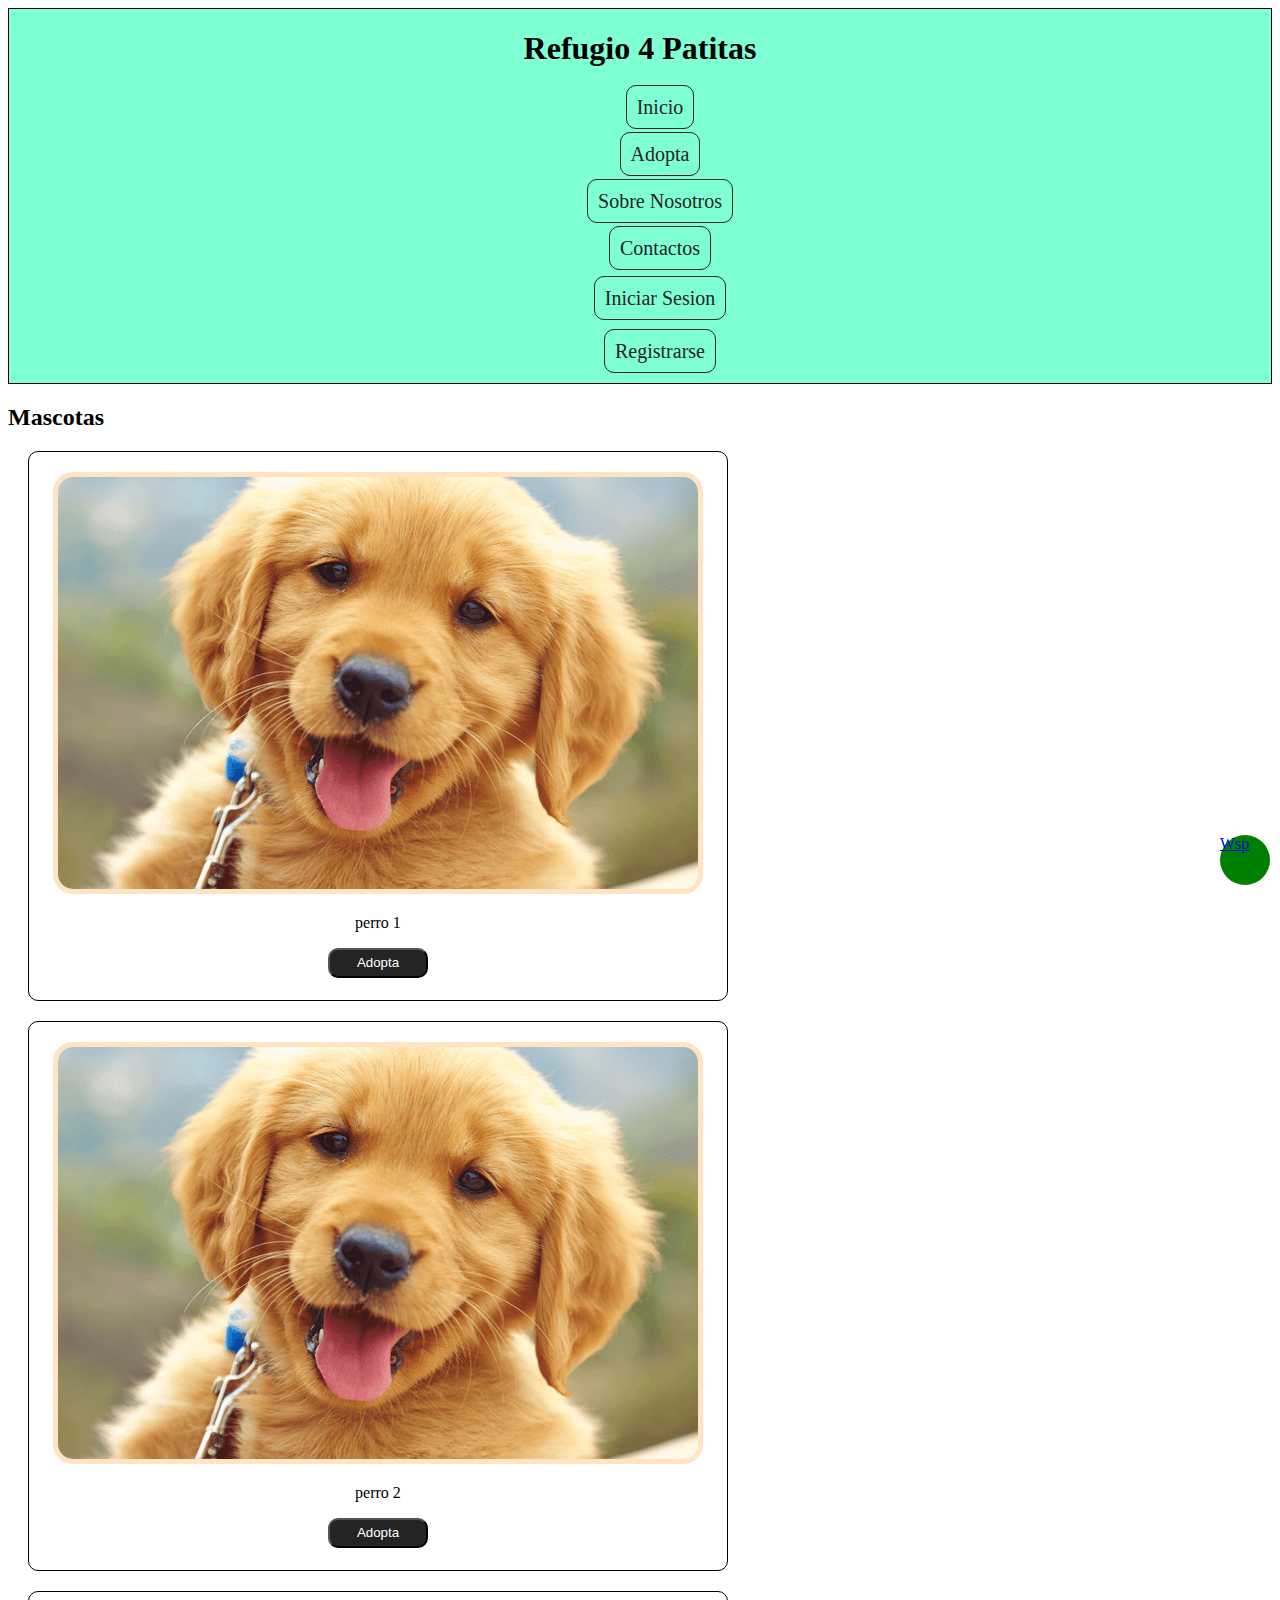
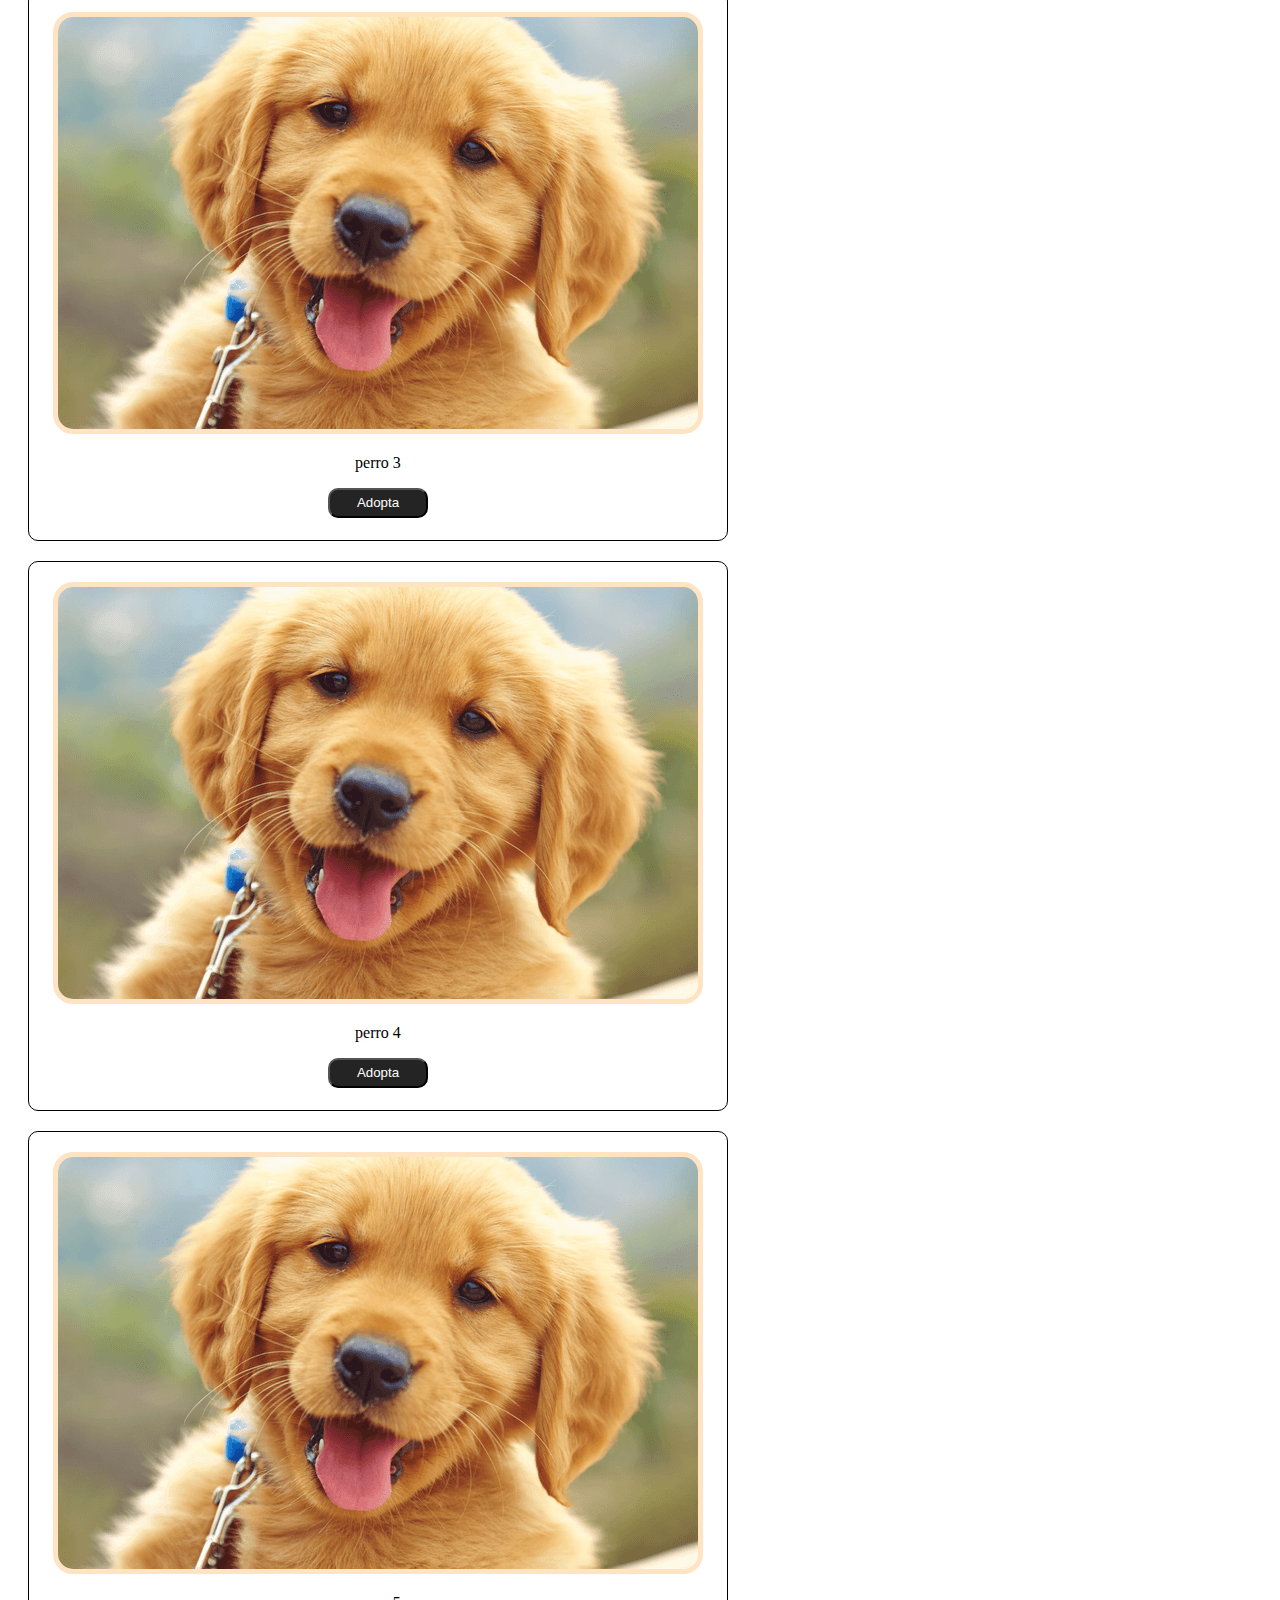
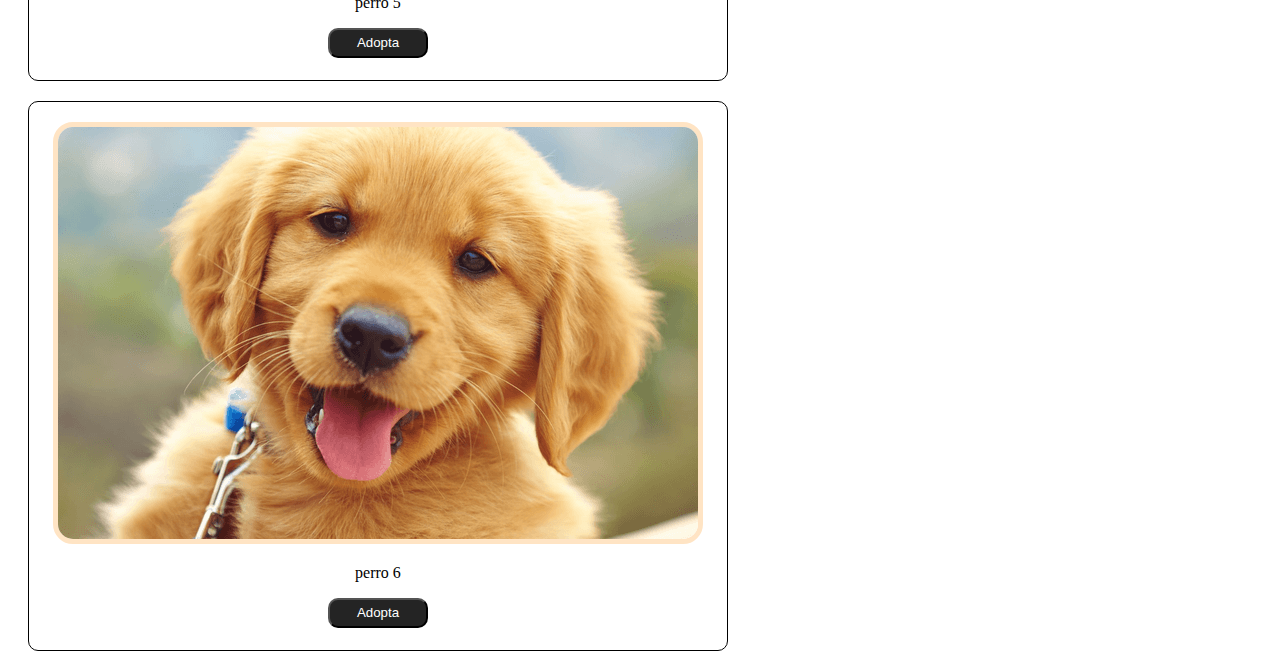
<file: index.html>
<!DOCTYPE html>
<html lang="en">
<head>
    <meta charset="UTF-8">
    <meta name="viewport" content="width=device-width, initial-scale=1.0">
    <link rel="stylesheet" href="styles.css">
    <title>Document</title>
</head>
<body>

    <header class="cabecera">
        <h1>Refugio 4 Patitas</h1>
        <nav class="nav-cabecera">
            <ul class="menu lista-1">
                <li><a href="">Inicio</a></li>
                <li><a href="#adopta">Adopta</a></li>
                <li><a href="">Sobre Nosotros</a></li>
                <li><a href="">Contactos</a></li>
            </ul>
            <ul class="menu lista-2">
                <li><a href="./sesiones/login.html">Iniciar Sesion</a></li>
                <li><a href="./sesiones/register.html">Registrarse</a></li>
            </ul>
        </nav>
    </header>

    <main>
        <h2>Mascotas</h2>
        <section class="adopta" id="adopta">
            <article>
                <img src="./media/perro1.png" alt="">
                <p>perro 1</p>
                <div>
                    <button type="button" class="btn">Adopta</button>
                </div>
            </article>

            <article>
                <img src="./media/perro1.png" alt="">
                <p>perro 2</p>
                <div>
                    <button type="button" class="btn">Adopta</button>
                </div>
            </article>

            <article>
                <img src="./media/perro1.png" alt="">
                <p>perro 3</p>
                <div>
                    <button type="button" class="btn">Adopta</button>
                </div>
            </article>

            <article>
                <img src="./media/perro1.png" alt="">
                <p>perro 4</p>
                <div>
                    <button type="button" class="btn">Adopta</button>
                </div>
            </article>
            <article>
                <img src="./media/perro1.png" alt="">
                <p>perro 5</p>
                <div>
                    <button type="button" class="btn">Adopta</button>
                </div>
            </article>
            <article>
                <img src="./media/perro1.png" alt="">
                <p>perro 6</p>
                <div>
                    <button type="button" class="btn">Adopta</button>
                </div>
            </article>
        </section>
    </main>

    <div class="fixed">
        <a href="#">Wsp</a>
    </div>
    </body>
</html>
</file>
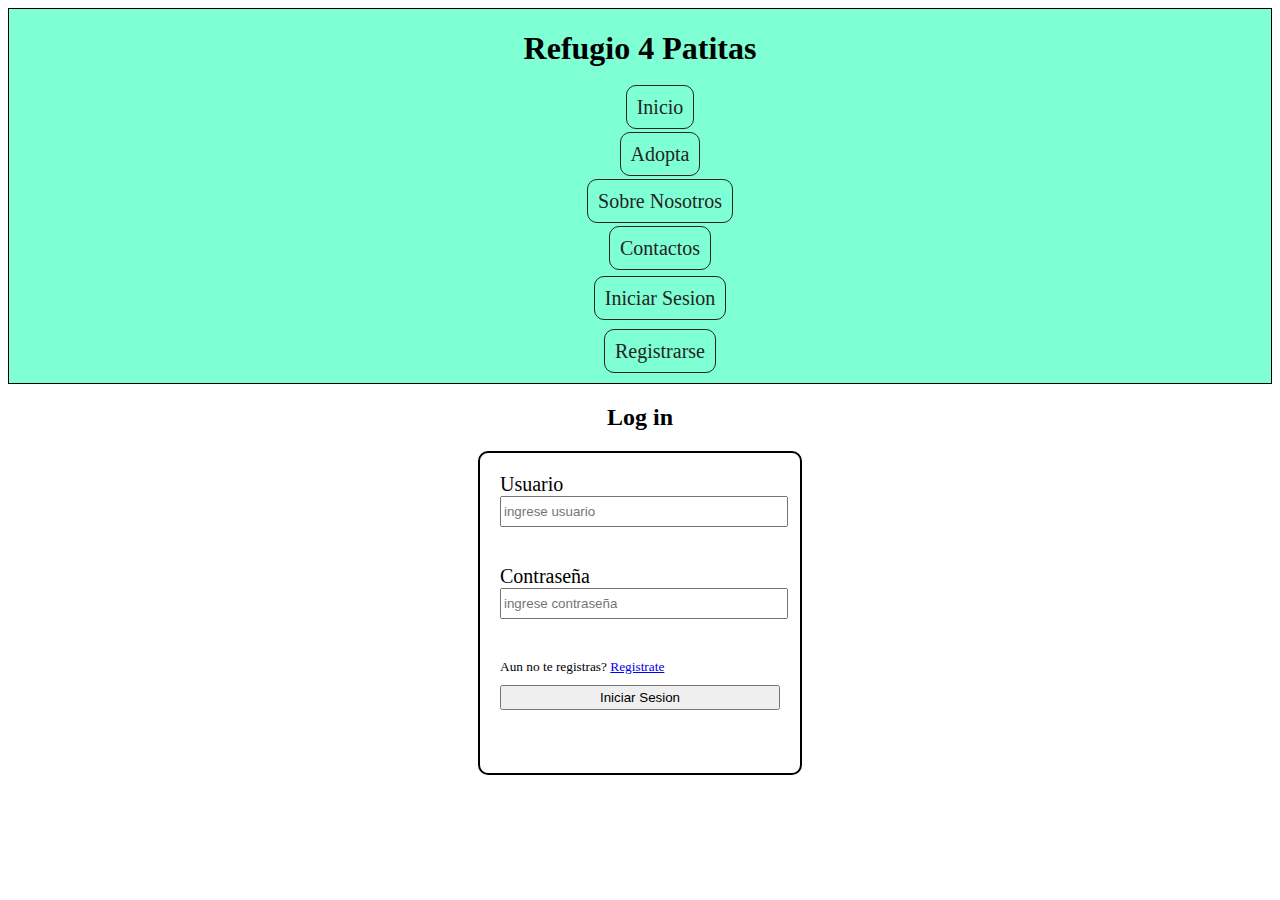
<file: sesiones/login.html>
<!DOCTYPE html>
<html lang="en">
<head>
    <meta charset="UTF-8">
    <meta name="viewport" content="width=device-width, initial-scale=1.0">
    <link rel="stylesheet" href="login.css">
    <title>Log In</title>
</head>
<body>

    <header class="cabecera">
        <h1>Refugio 4 Patitas</h1>
        <nav class="nav-cabecera">
            <ul class="menu lista-1">
                <li><a href="./../index.html">Inicio</a></li>
                <li><a href="">Adopta</a></li>
                <li><a href="">Sobre Nosotros</a></li>
                <li><a href="">Contactos</a></li>
            </ul>
            <ul class="menu lista-2">
                <li><a href="./login.html">Iniciar Sesion</a></li>
                <li><a href="./register.html">Registrarse</a></li>
            </ul>
        </nav>
    </header>
    <h2>
        Log in
    </h2>
    <form action="" class="formulario-login">
        <div class="content user">
            <label for="user">Usuario</label><br>
            <input type="text" id="user" placeholder="ingrese usuario" maxlength="15" required>
        </div>
        <br>
        <div class="content password">
            <label for="password">Contraseña</label><br>
            <input type="password" id="password" placeholder="ingrese contraseña" maxlength="20" required>
        </div>
        <br>
        <div class="content registro">
            <small>Aun no te registras? <a href="./register.html"> Registrate</a></small>
        </div>
        <div class="content btn">
            <input type="submit" value="Iniciar Sesion" />
        </div>
    </form>
</body>
</html>
</file>
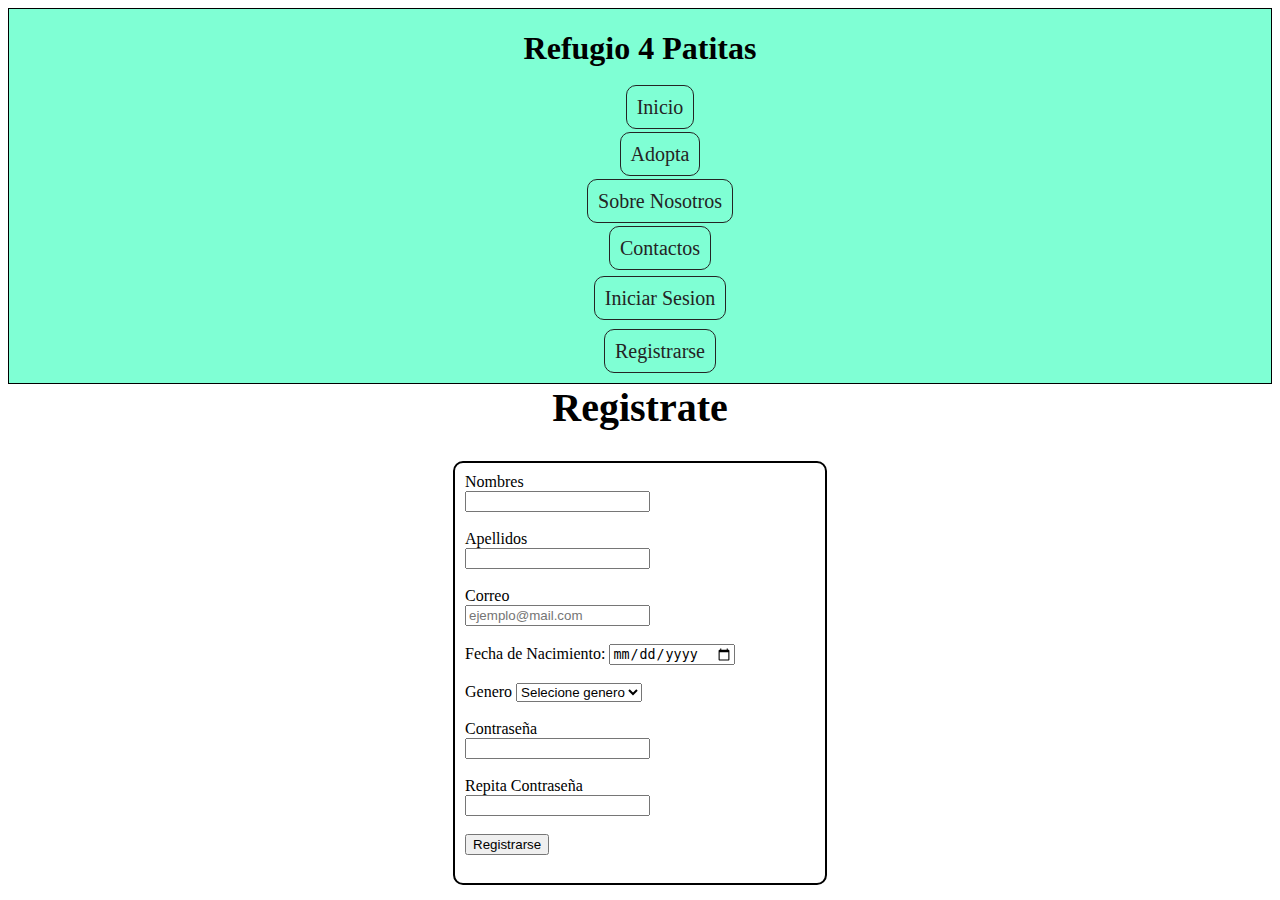
<file: sesiones/register.html>
<!DOCTYPE html>
<html lang="en">
<head>
    <meta charset="UTF-8">
    <meta name="viewport" content="width=device-width, initial-scale=1.0">
    <link rel="stylesheet" href="register.css">
    <title>Register</title>
</head>
<body>

    <header class="cabecera">
        <h1>Refugio 4 Patitas</h1>
        <nav class="nav-cabecera">
            <ul class="menu lista-1">
                <li><a href="./../index.html">Inicio</a></li>
                <li><a href="">Adopta</a></li>
                <li><a href="">Sobre Nosotros</a></li>
                <li><a href="">Contactos</a></li>
            </ul>
            <ul class="menu lista-2">
                <li><a href="./login.html">Iniciar Sesion</a></li>
                <li><a href="./register.html">Registrarse</a></li>
            </ul>
        </nav>
    </header>

    
    <h2>Registrate</h2>

        <form action="" class="formulario-register">
            <div>
                <label for="">Nombres</label><br>
                <input type="text" maxlength="40" required>
            </div>
            <br>
            <div>
                <label for="">Apellidos</label><br>
                <input type="text" maxlength="40" required>
            </div>
            <br>
            <div>
                <label for="">Correo</label><br>
                <input type="text" maxlength="30" placeholder="ejemplo@mail.com" required>
            </div>
            <br>
            <div>
                <label for="">Fecha de Nacimiento:</label>
                <input type="date">
            </div>
            <br>

            <div>
                <label for="">Genero</label>
                <select name="" id="">
                    <option selected>Selecione genero</option>
                    <option value="0">Hombre</option>
                    <option value="1">Mujer</option>
                </select>
            </div>
            <br>

            <div>
                <label for="">Contraseña</label><br>
                <input type="password">
            </div>
            <br>
            <div>
                <label for="">Repita Contraseña</label><br>
                <input type="password">
            </div>
            <br>
            <div>
                <button type="submit">Registrarse</button>
            </div>
        </form>
</body>
</html>
</file>
<file: styles.css>
*{
    box-sizing: border-box;
}
h1{
    text-align: center;
}
/*cabecera estilos*/
.cabecera{
    border: 1px solid;
    background-color: aquamarine;
}
.nav-cabecera{
    margin: 10px;
}
.menu{
    margin: 10px;
}
/*menu lista 1*/
.lista-1{
    text-align: center;
}
.lista-1 li{
    list-style: none;
    margin: 10px;
    padding: 7px;
}
.lista-1 li a{
    border: 1px solid;
    border-radius: 10px;
    text-decoration: none;
    padding: 10px;
    font-size: 20px;
    color: #242424;
}
/*menu Lista 2*/
.lista-2{
    text-align: center;
}
.lista-2 li{
    list-style: none;
    margin: 10px;
    padding: 10px;
}
.lista-2 li a{
    border: 1px solid;
    border-radius: 10px;
    text-decoration: none;
    padding: 10px;
    font-size: 20px;
    color: #242424;
}
/*fin de estilos cabecera*/

/* seccion mascotas article*/
.fixed{
    width: 50px;
    height: 50px;
    background-color: green;
    border-radius: 50%;

    position: fixed;

    right: 10px;
    bottom: 15px;
    
}


.adopta article{
    width: 700px;
    height: 550px;
    border: 1px solid black;
    margin: 20px;
    padding: 20px;
    border-radius: 10px;
    text-align: center;
}
.adopta article img{
    border-radius: 20px;
    border: 5px solid bisque;
}

.btn{
    width: 100px;
    height: 30px;
    background-color: #242424;
    color: #fff;
    border-radius: 10px;
}
</file>
<file: sesiones/login.css>
/*cabecera estilos*/
.cabecera{
    border: 1px solid;
    background-color: aquamarine;
    text-align: center;
}
.nav-cabecera{
    margin: 10px;
}
.menu{
    margin: 10px;
}
/*menu lista 1*/
.lista-1{
    text-align: center;
}
.lista-1 li{
    list-style: none;
    margin: 10px;
    padding: 7px;
}
.lista-1 li a{
    border: 1px solid;
    border-radius: 10px;
    text-decoration: none;
    padding: 10px;
    font-size: 20px;
    color: #242424;
}
/*menu Lista 2*/
.lista-2{
    text-align: center;
}
.lista-2 li{
    list-style: none;
    margin: 10px;
    padding: 10px;
}
.lista-2 li a{
    border: 1px solid;
    border-radius: 10px;
    text-decoration: none;
    padding: 10px;
    font-size: 20px;
    color: #242424;
}
/*fin de estilos cabecera*/
h2{
    text-align: center;
}
.formulario-login{
    border: 2px solid black;
    border-radius: 10px;
    width: 300px;
    height: 300px;
    margin: 0 auto;
    margin-top: 20px;
    padding: 10px;
}

.content{
    margin: 10px;
}
.content label{
    font-size: 20px;
}
.content input{
    width: 100%;
    height: 25px;
}
</file>
<file: sesiones/register.css>
/*cabecera estilos*/
.cabecera{
    border: 1px solid;
    background-color: aquamarine;
    text-align: center;
}
.nav-cabecera{
    margin: 10px;
}
.menu{
    margin: 10px;
}
/*menu lista 1*/
.lista-1{
    text-align: center;
}
.lista-1 li{
    list-style: none;
    margin: 10px;
    padding: 7px;
}
.lista-1 li a{
    border: 1px solid;
    border-radius: 10px;
    text-decoration: none;
    padding: 10px;
    font-size: 20px;
    color: #242424;
}
/*menu Lista 2*/
.lista-2{
    text-align: center;
}
.lista-2 li{
    list-style: none;
    margin: 10px;
    padding: 10px;
}
.lista-2 li a{
    border: 1px solid;
    border-radius: 10px;
    text-decoration: none;
    padding: 10px;
    font-size: 20px;
    color: #242424;
}
/*fin de estilos cabecera*/

.formulario-register{
    border: 2px solid black;
    border-radius: 10px;
    width: 350px;
    height: 400px;
    margin: 0 auto;
    margin-top: 30px;
    padding: 10px;
}
h2{
    text-align: center;
    font-size: 40px;
    margin: 0;
}
</file>
